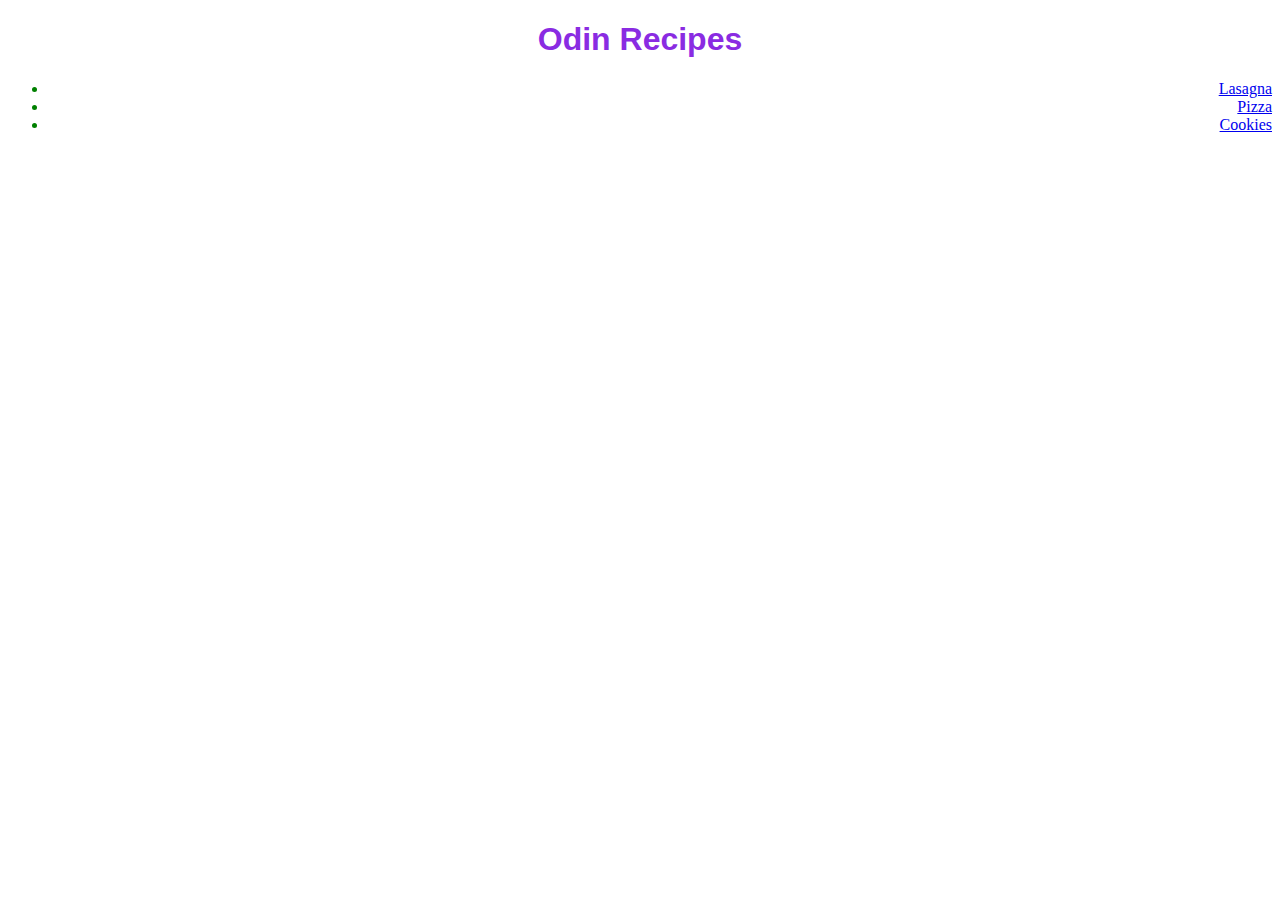
<file: index.html>
<!DOCTYPE html>

<html lang="en">
  <head>
    <meta charset="utf-8">
    <title>Odin Recipes</title>
    <link rel="stylesheet" href="style.css">

  </head>

  <body>
      <h1>Odin Recipes</h1>
      <ul>
          <li id="list">
            <a href="recipes/lasagna.html">Lasagna</a>
          </li>
          <li id="list">
              <a href="recipes/pizza.html">Pizza</a>
          </li>
          <li id="list">
              <a href="recipes/cookies.html">Cookies</a>
          </li>
      </ul>
        

  </body>

</html>
</file>
<file: style.css>
/* style.css */

h1 {
    color:blueviolet;
    font-family: sans-serif;
    text-align:center;
}

#list {
    color:green;
    text-align:right;
}
</file>
